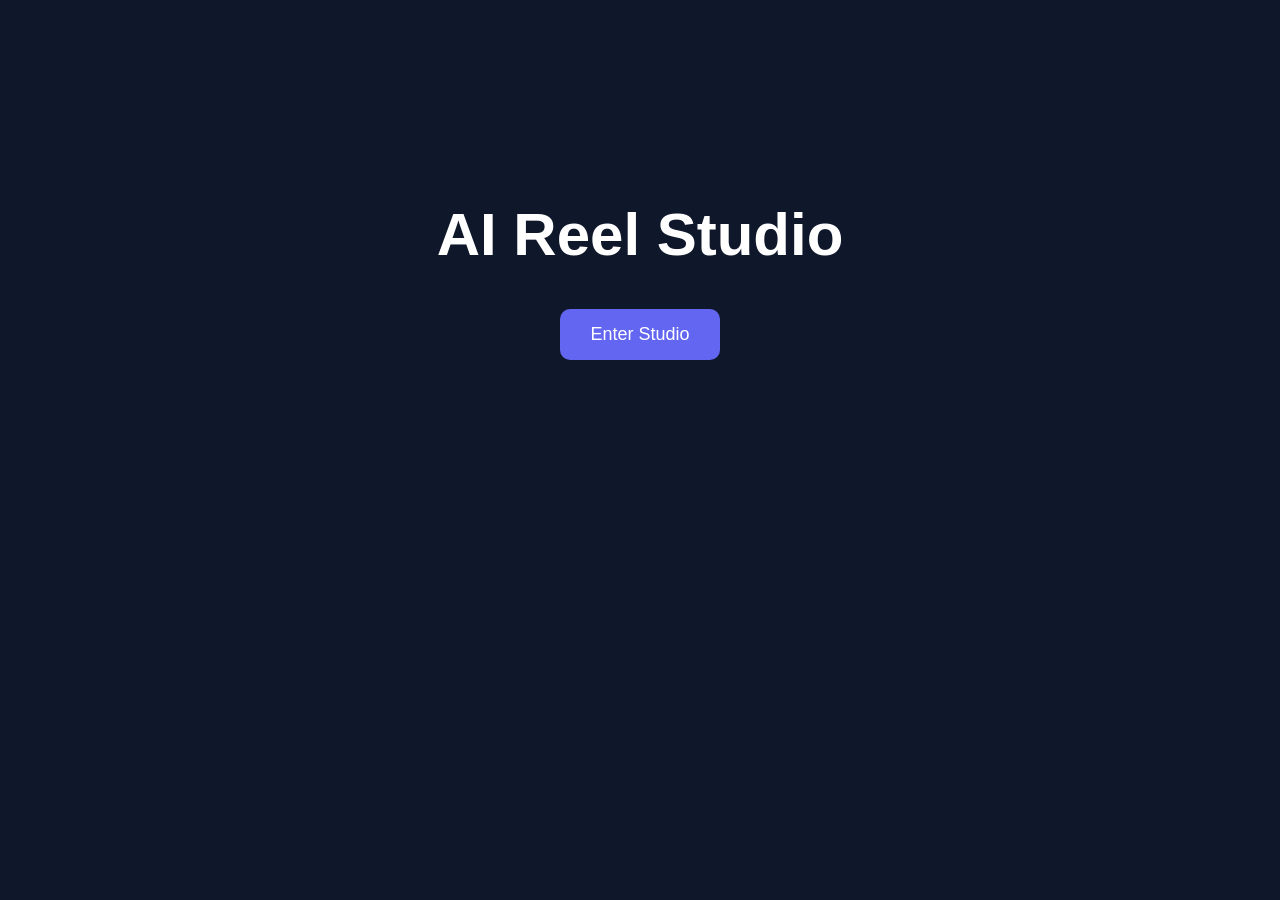
<file: frontend/index.html>
<!DOCTYPE html>
<html>

<head>
<link rel="stylesheet" href="css/style.css">
</head>

<body class="landing">

<h1 class="title">AI Reel Studio</h1>

<button onclick="location.href='login.html'">
Enter Studio
</button>

</body>
</html>
</file>
<file: frontend/css/style.css>
body{
font-family:sans-serif;
background:#0f172a;
color:white;
text-align:center;
}

.title{
font-size:60px;
margin-top:200px;
animation:fade 3s infinite alternate;
}

button{
padding:15px 30px;
font-size:18px;
border:none;
background:#6366f1;
color:white;
border-radius:10px;
cursor:pointer;
}

textarea{
width:80%;
height:120px;
margin:10px;
}

@keyframes fade{

0%{opacity:0.4}
100%{opacity:1}

}
</file>
